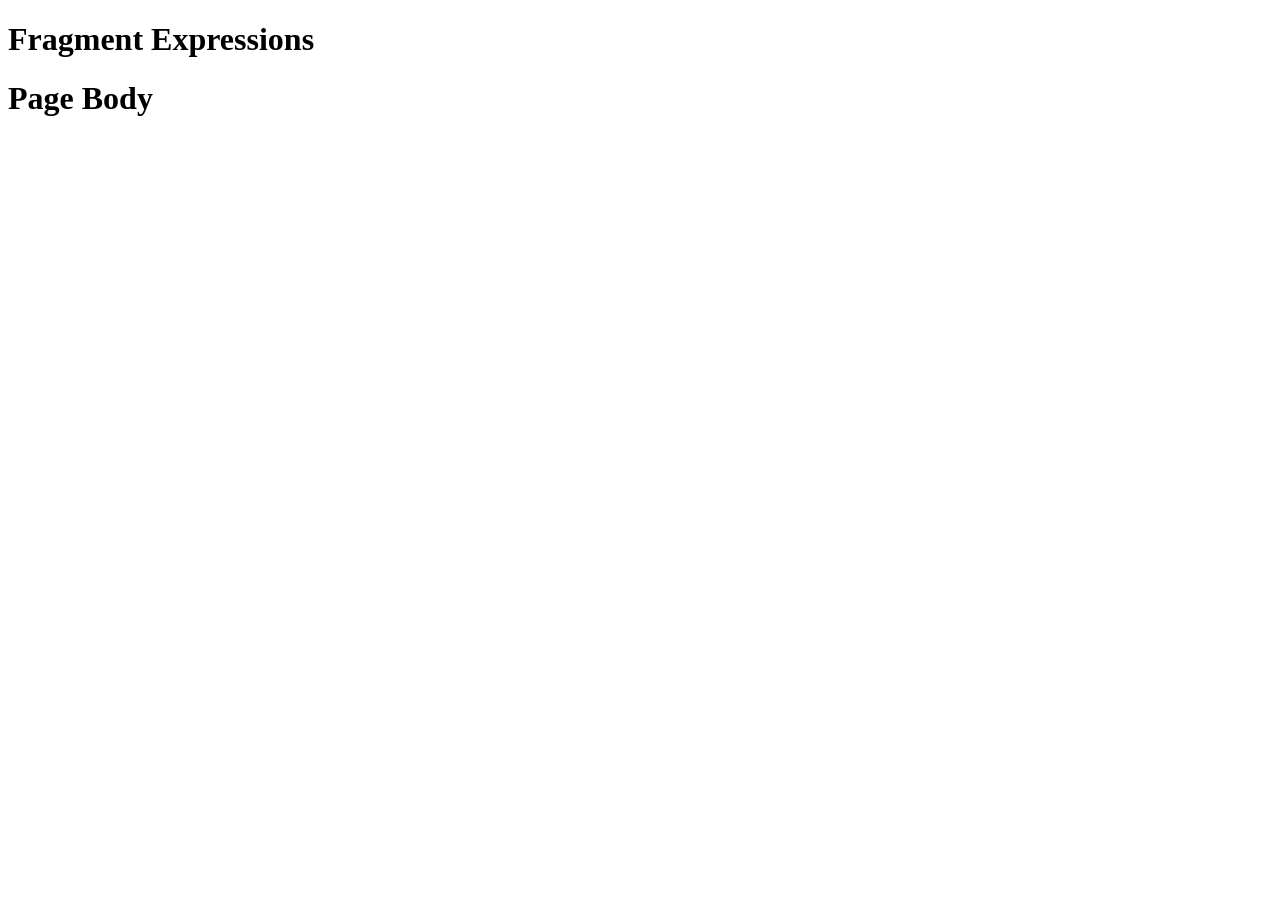
<file: src/main/resources/templates/fragment/index.html>
<!DOCTYPE html>
<html lang="es" xmlns:th="http://www.thymeleaf.org">
  <head>
    <meta charset="UTF-8" />
    <title>FRAGMENT EXPRESSION</title>
  </head>
  <body>
    <h1>Fragment Expressions</h1>
    <!--replace reemplaza el div actual con el div de fragmento
    en el caso de insert inserta dentro del div el fragmento
    -->
    <div th:replace="~{common/header :: header}"></div>
    <div>
      <h1>Page Body</h1>
    </div>
    <div th:replace="~{common/footer :: footer}"></div>
  </body>
</html>
</file>
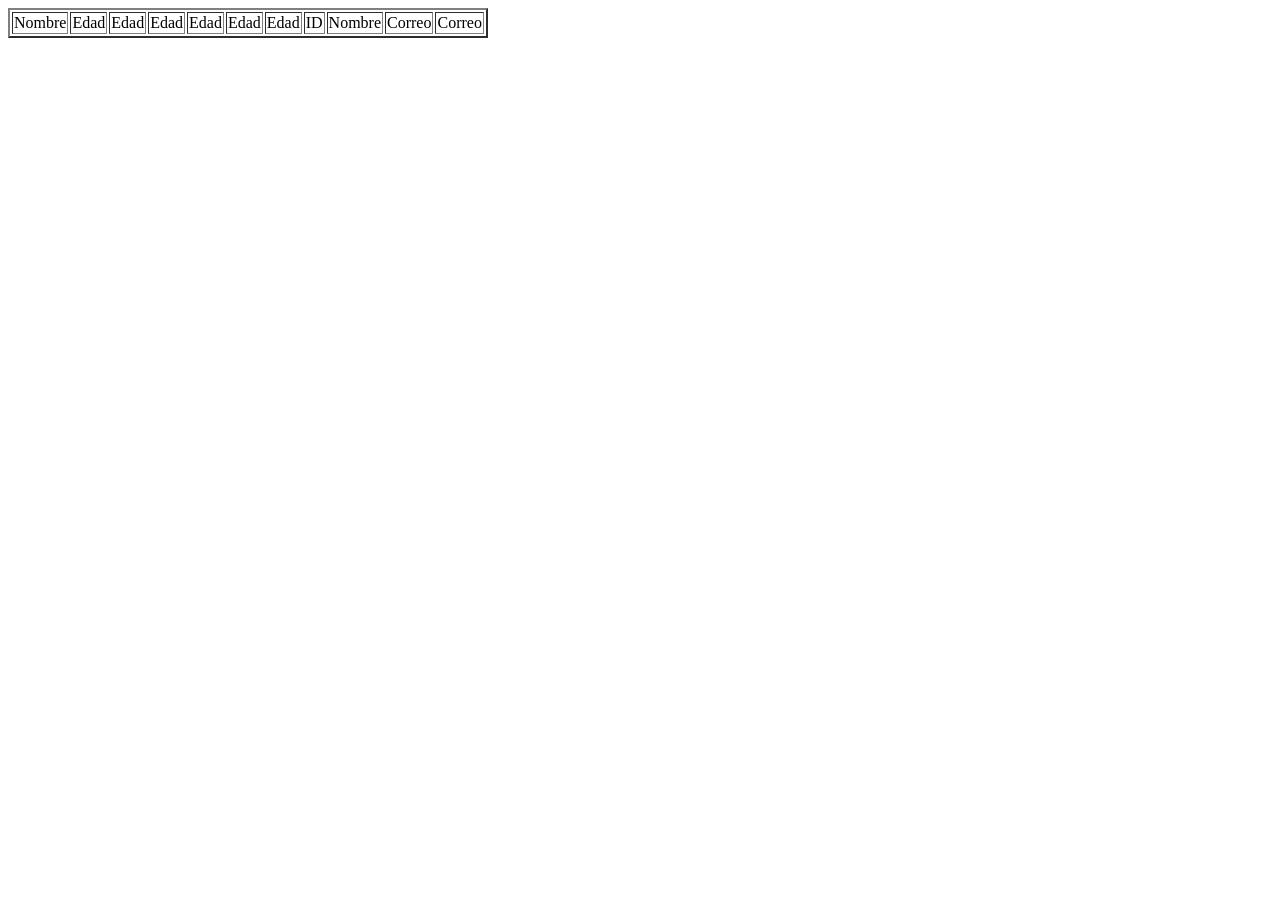
<file: src/main/resources/templates/iteration/index.html>
<!DOCTYPE html>
<html lang="es">
  <head>
    <meta charset="UTF-8" />
    <meta name="viewport" content="width=device-width, initial-scale=1.0" />
    <title>Document</title>
  </head>
  <body>
    <table border="2">
      <tr th:each="user, userState : ${users}">
        <td th:text="${userState.size}">Nombre</td>
        <td th:text="${userState.index}">Edad</td>
        <td th:text="${userState.odd}">Edad</td>
        <td th:text="${userState.even}">Edad</td>
        <td th:text="${userState.first}">Edad</td>
        <td th:text="${userState.last}">Edad</td>
        <td th:text="${userState.count}">Edad</td>
        <td th:text="${user.id}">ID</td>
        <td th:text="${user.name}">Nombre</td>
        <td th:text="${user.email}">Correo</td>
        <td th:text="${user.password}">Correo</td>
      </tr>
    </table>
  </body>
</html>
</file>
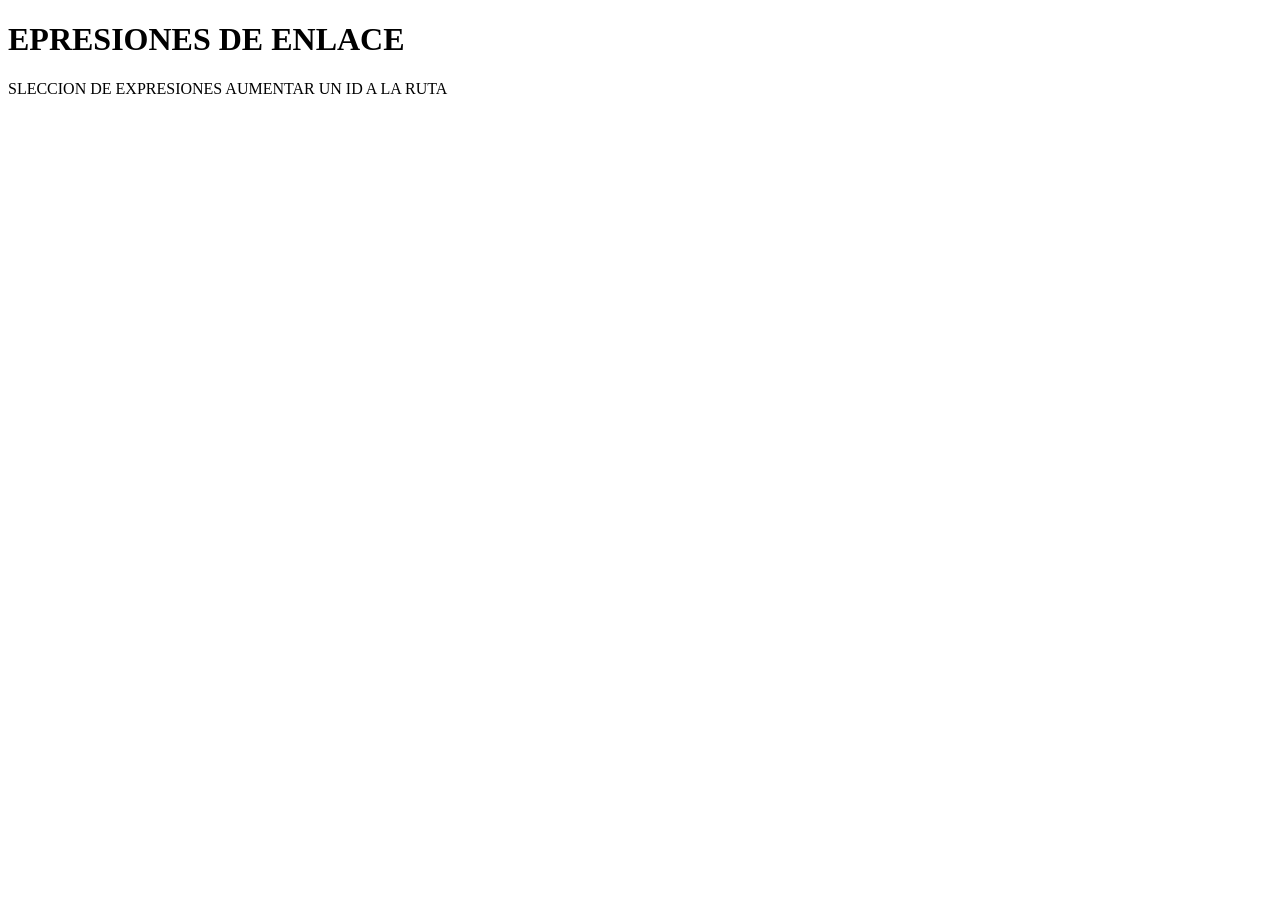
<file: src/main/resources/templates/link/index.html>
<!DOCTYPE html>
<html lang="es" xmlns:th="http://www.thymeleaf.org">
  <head>
    <meta charset="UTF-8" />
    <meta name="viewport" content="width=device-width, initial-scale=1.0" />
    <title>Document</title>
    <link th:href="@{/css/demo.css}" rel="stylesheet" />
  </head>
  <body>
    <h1>EPRESIONES DE ENLACE</h1>
    <a th:href="@{/selection-expression}">SLECCION DE EXPRESIONES</a>
    <a th:href="@{link-expression/{id}(id=${id})}">AUMENTAR UN ID A LA RUTA</a>
  </body>
</html>
</file>
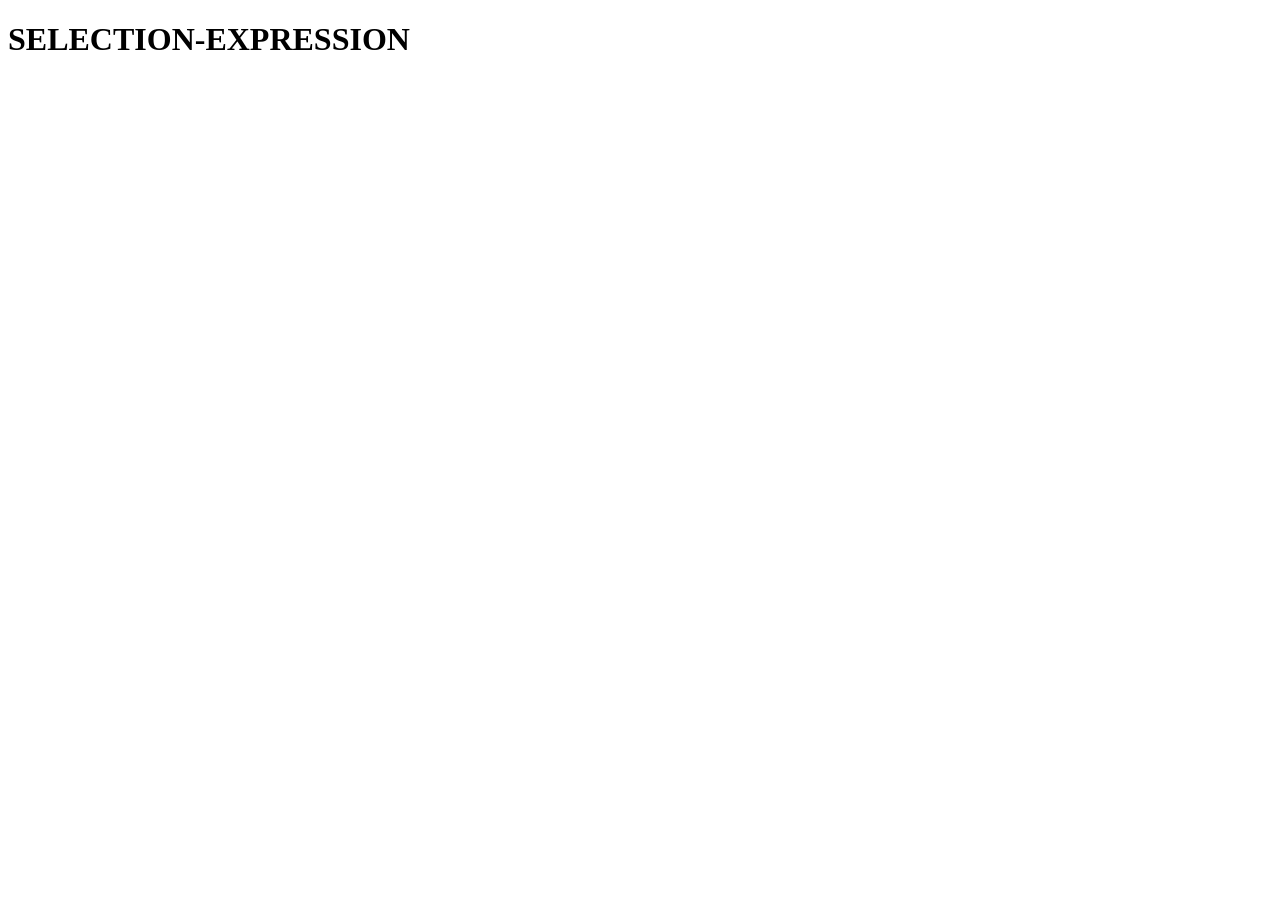
<file: src/main/resources/templates/selection/index.html>
<!DOCTYPE html>
<html lang="es" xmlns:th="http://www.thymeleaf.org">
  <head>
    <meta charset="UTF-8" />
    <meta name="viewport" content="width=device-width, initial-scale=1.0" />
    <title>SELECTION-EXPRESSION</title>
  </head>
  <body>
    <h1>SELECTION-EXPRESSION</h1>
    <div th:object="${user}">
      <p th:text="*{id}"></p>
      <p th:text="*{name}"></p>
      <p th:text="*{email}"></p>
      <p th:text="*{password}"></p>
    </div>
  </body>
</html>
</file>
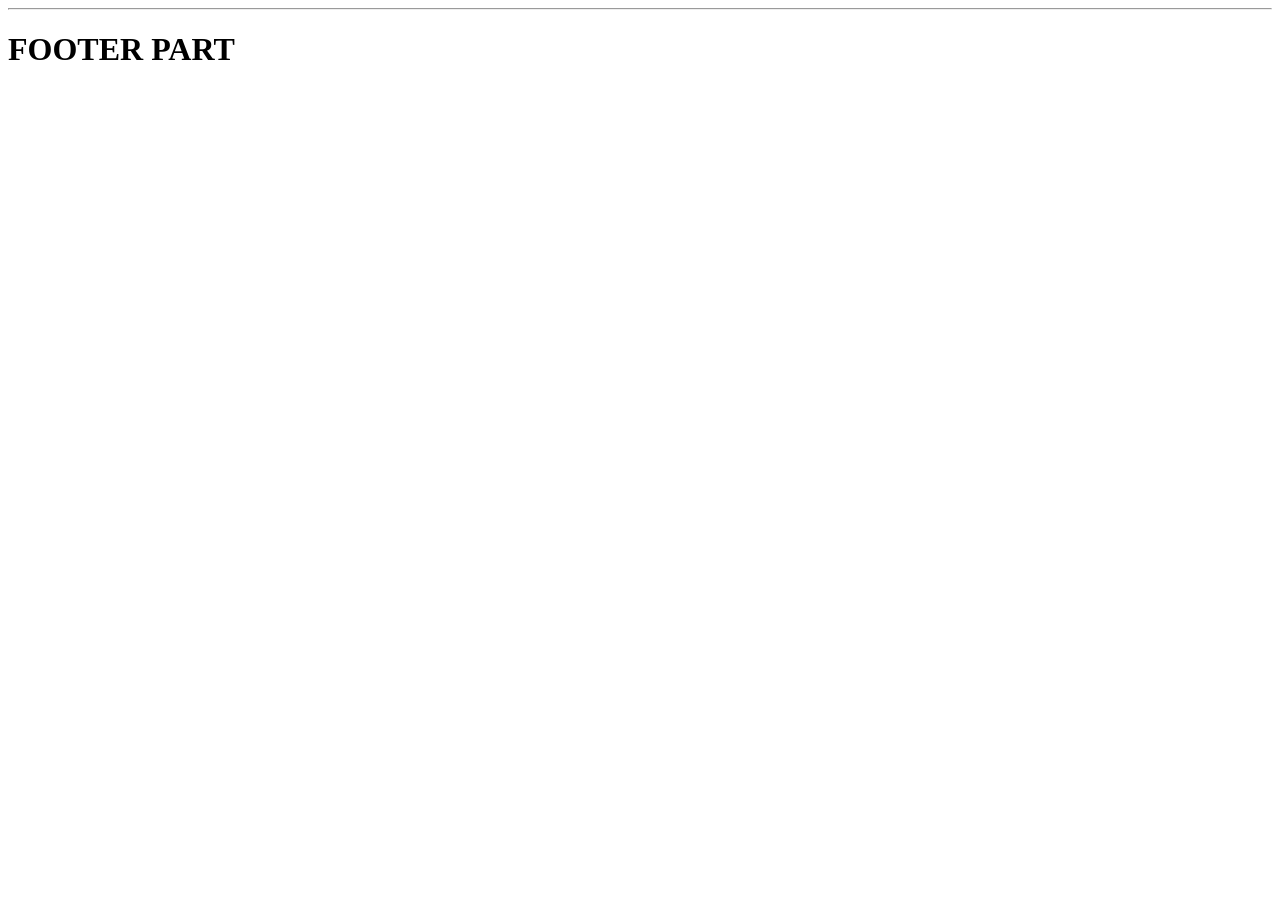
<file: src/main/resources/templates/common/footer.html>
<!DOCTYPE html>
<html lang="es" xmlns:th="http//www.thymeleaf.org">
  <head>
    <meta charset="UTF-8" />
    <title>Footer</title>
  </head>
  <body>
    <div th:fragment="footer">
      <hr />
      <h1>FOOTER PART</h1>
    </div>
  </body>
</html>
</file>
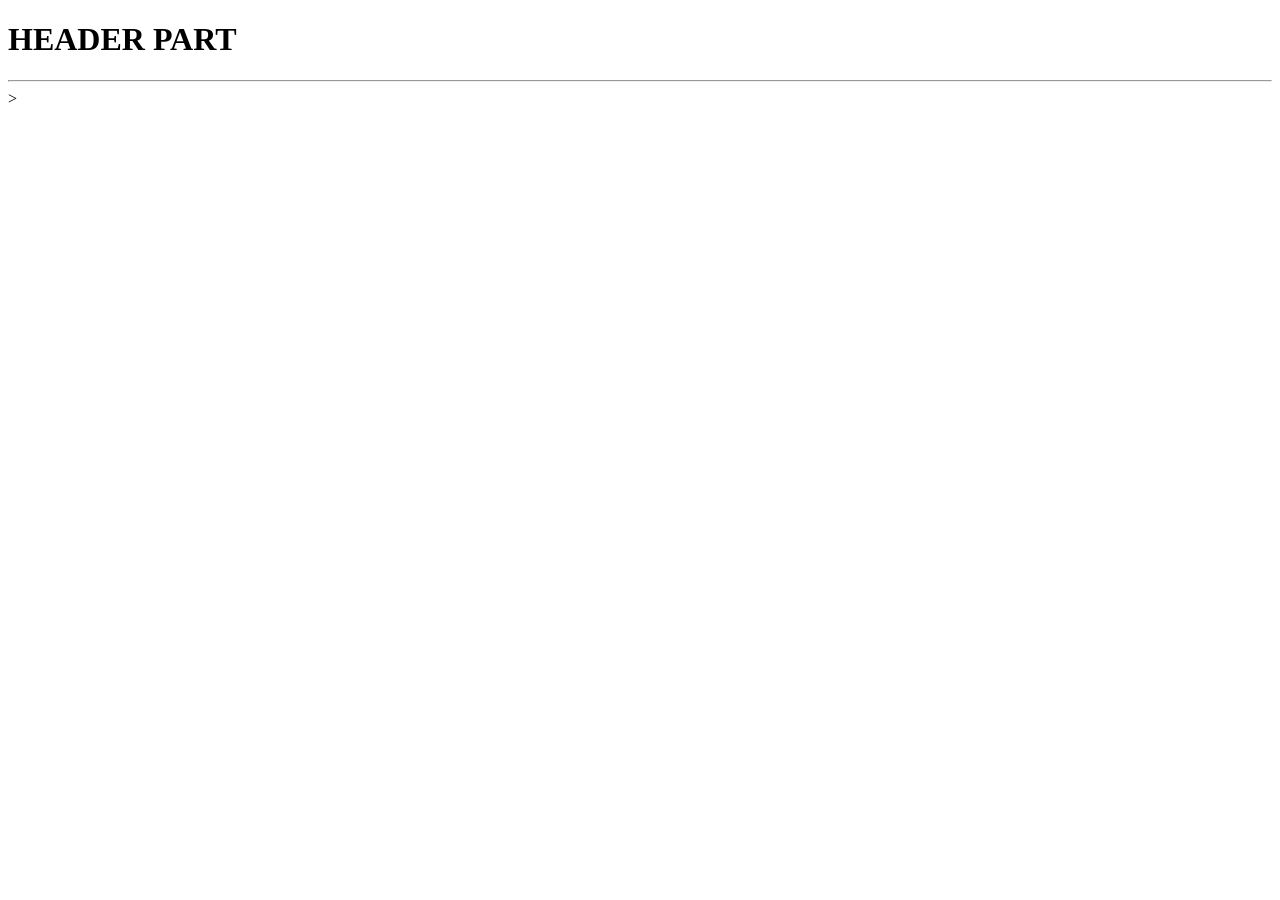
<file: src/main/resources/templates/common/header.html>
<!DOCTYPE html>
<html lang="es" xmlns:th="http//www.thymeleaf.org">
  <head>
    <meta charset="UTF-8" />
    <title>Header</title>
  </head>
  <body>
    <div th:fragment="header">
      <h1>HEADER PART</h1>
      <hr />
    </div>
    >
  </body>
</html>
</file>
